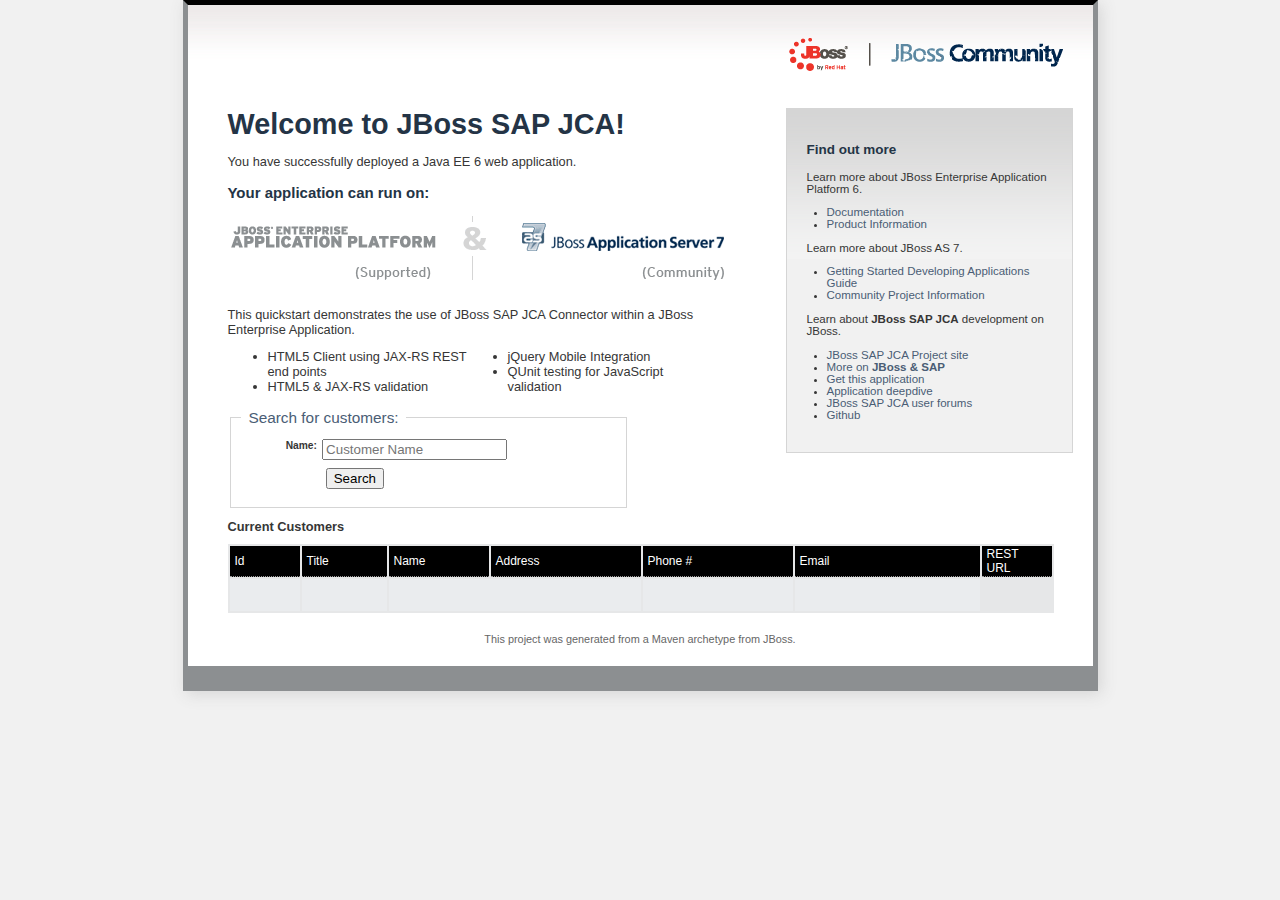
<file: src/main/webapp/index.html>
<!DOCTYPE html>
<!--

    JBoss, Home of Professional Open Source
    Copyright 2012, Red Hat, Inc., and individual contributors
    by the @authors tag. See the copyright.txt in the distribution for a
    full listing of individual contributors.

    Licensed under the Apache License, Version 2.0 (the "License");
    you may not use this file except in compliance with the License.
    You may obtain a copy of the License at
    http://www.apache.org/licenses/LICENSE-2.0
    Unless required by applicable law or agreed to in writing, software
    distributed under the License is distributed on an "AS IS" BASIS,
    WITHOUT WARRANTIES OR CONDITIONS OF ANY KIND, either express or implied.
    See the License for the specific language governing permissions and
    limitations under the License.

-->
<html>
<head>
<meta charset="UTF-8">
	<title>JBoss SAP JCA Connector QuickStart</title>
    <meta http-equiv="Content-Type" content="text/html; charset=utf-8"/>

    <!-- Set the tab, home page, shortcut icons -->
    <link rel="Shortcut Icon" href="img/aerogear_icon_16x.png">
    <link rel="apple-touch-icon" href="img/aerogear_avatar_48px.png"/>
    
    <!-- Shared styles -->
    <link rel="stylesheet" href="css/screen.css"/>
 
    <!-- Set viewport scaling and zoom features -->
    <meta name="viewport" content="width=device-width, initial-scale=1">

    <script type="text/javascript" src="js/libs/modernizr-2.5.3.js"></script>
    <script type="text/javascript" src="js/libs/yepnope-1.5.4.js"></script>
    <script type="text/javascript" src="js/libs/underscore-1.3.3.js"></script>
    
    <script type="text/javascript" src="js/app.js"></script>

    <script type="text/javascript">
    	yepnope([{
            //Load CDN hosted jQuery or fall back to local file.
            /*--------Note-----------
            This approach should only be used if you trust the source of where the resource (JavaScript) is located.
            In this case, use of the jquery CDN is much faster if your user's browser already has this file cached.
            If they don't have it cached, try to load it from the CDN as this will be faster if the user is
            located closer to a CDN than you currently hosted server.
            */
            load: "http://code.jquery.com/jquery-1.7.2.min.js",
            complete: function() {
                if ( !window.jQuery ) {
                    //In production, you would want to fall back to a minified file.
                    //We fall back to the full version because Eclipse reports false errors in some minified JavaScript files.
                    yepnope.load( "js/libs/jquery-1.7.2.js" );
                }
            }
    	},{
            //device detection and asynchronous script loading
            /*--------Note-----------
            Here we're using the yepnope framework which gives us the ability to load scripts dynamically, based on
            Modernizr's results.
            With Modernizr, we use media queries and touch detection to see if we are on a mobile, touch based device
            or if we're at anything less than 480px.. this gives us a mobile ui on desktop browsers when resized to <480px
            width for testing.
            */
            test: Modernizr.touch || Modernizr.mq( "only all and (max-width: 480px)" ),
            yep: {
                //assign labeled callbacks for later execution after script loads.
                //we are on mobile device so load appropriate CSS
                "jqmcss": "css/jquery.mobile-1.1.0.css",
                // For minification, uncomment this line
                //"mcss": "css/m.screen.min.css"
                // For minification, comment out this line
                "mcss": "css/m.screen.css"
            },
            nope: {
                //we are on desktop
                // For minification, uncomment this line
                //"scss": "css/d.screen.min.css"
                // For minification, comment out this line
            	"scss": "css/d.screen.css"
            },
            callback: {
                //use the labeled callbacks from above, and load jQuery Mobile
                "jqmcss": function( url, result, key ) {
                    yepnope({
                        load: "http://code.jquery.com/mobile/1.1.0/jquery.mobile-1.1.0.min.js",
                        complete: function() {
                            if ( !$.mobile ) {
                                yepnope( "js/libs/jquery.mobile-1.1.0.js" );
                            }
                        }
                    });
                },
                "scss": function( url, result, key ) {
                    $( document ).ready( function() {
                        //here we are moving content around based on the browser/device.
                        $( "aside" ).insertAfter( $( "section" ) );
                    });
                }
            },
            complete: function() {
                $( document ).ready( function() {
                    //setup the app after all scripts have loaded

                    $( "#container" ).show();
                    //Fetches the initial customer data and populates the table using jquery templates
                    getCustomerTemplate();

                    //Register an event listener on the sumbit action
                    $('#reg').submit(function(event) {
                        event.preventDefault();

                        var searchData = $(this).serializeObject();
                        //Workaround for jQM adding a hidden field for submit buttons which then
                        //gets serialized into the form values
                        if ( searchData.register ) {
                            delete searchData.register;
                        }
                        searchCustomers(searchData);
                    });

                    //Register the cancel listener
                    $('#cancel').click(function(event) {
                        //clear input fields
                        $('#reg')[0].reset();

                        //clear existing msgs
                        $('span.invalid').remove();
                        $('span.success').remove();
                    });

                    $("#refreshButtonD, #refreshButtonM").click(function(event) {
                        //updateCustomerTable();
                    });

                    //Clear customer registration and error messages on page change
                    $("#container").delegate("#register-art", "pagebeforeshow", function(event) {
                        $("#formMsgs").empty();
                        $('span.invalid').remove();
                    });
                });

                $.fn.serializeObject = function() {
                    var o = {};
                    var a = this.serializeArray();
                    $.each(a, function() {
                        if (o[this.name]) {
                            if (!o[this.name].push) {
                                o[this.name] = [o[this.name]];
                            }
                            o[this.name].push(this.value || '');
                        } else {
                            o[this.name] = this.value || '';
                        }
                    });
                    return o;
                };
            }
    	}]);
    </script>
</head>
<body>
    <div id="container" style="display:none">
        <div class="logo">
            <!-- img src="img/aerogear_logo_150px.png"/ -->
        </div>
        <div class="dualbrand">
            <img src="img/dualbrand_logo.png"/>
        </div>
        <section>
            <h1>Welcome to JBoss SAP JCA!</h1>
            <article id="intro-art" data-role="page" data-theme="a">
                <!-- Header -->
                <div data-role="header" class="header">
                    <img class="header_logo" src="img/icon_medium.png"/>
                    <h3>JBoss SAP JCA Quickstart</h3>
                    <a href="#info-aside" data-role="button" data-icon="info" class="ui-btn-right" data-iconpos="notext" data-rel="dialog"></a>
                </div>
                <!-- /Header -->

                <div data-role="content">
                    <img src="img/aerogear_icon_64px.png" class="mobileicon"/>
                    <p>You have successfully deployed a Java EE 6 web application.</p>
                    <h3>Your application can run on:</h3>
                    <img src="img/dualbrand_as7eap.png" class="max-width-100"/>
                    <p>This quickstart demonstrates the use of JBoss SAP JCA Connector within a JBoss Enterprise Application.</p>
                    <div class="highlights">
                        <ul>
                            <li>HTML5 Client using JAX-RS REST end points</li>
                            <li>HTML5 &amp; JAX-RS validation</li>
                        </ul>
                    </div>
                    <div class="highlights">
                        <ul>
                            <li>jQuery Mobile Integration</li>
                            <li>QUnit testing for JavaScript validation</li>
                        </ul>
                    </div>

                    <ul id="features">
                        <li class="feature">Pure HTML client</li>
                        <li class="feature">JAX-RS GET &amp; POST end points</li>
                        <li class="feature">HTML5 based page structure</li>
                        <li class="feature">HTML5 form element &amp; validation</li>
                        <li class="feature">CSS3 selectors used for styling</li>
                        <li class="feature">JAX-RS validation handling</li>
                        <li class="feature">jQuery Mobile integration</li>
                        <li class="feature">QUnit test suite to validate JavaScript</li>
                    </ul>
                </div>

                <!-- Footer -->
                <div class="footer" data-role="footer" data-position="fixed">
                    <div class="footer_left">
                        <a href="#intro-art" data-role="button" data-icon="home">Home</a>
                    </div>
                    <div class="footer_right">
                        <span class="footer_txt">Customer:</span>
                        <a href="#register-art" data-role="button" data-icon="plus">Add</a>
                        <a href="#customer-art" data-role="button" data-icon="grid">List</a>
                    </div>
                </div>
                <!-- /Footer -->
            </article>

            <!-- New HTML5 article tag -->
            <article id="register-art" data-role="page" data-theme="a">
                <!-- Header -->
                <div data-role="header" class="header">
                    <img class="header_logo" src="img/icon_medium.png"/>
                    <h3>JBoss SAP JCA Quickstart</h3>
                    <a href="#info-aside" data-role="button" data-icon="info" class="ui-btn-right" data-iconpos="notext" data-rel="dialog"></a>
                </div>
                <!-- /Header -->

                <div data-role="content">

                    <!-- For now mapping bean validation constraints from server side model is a manual task -->
                    <form name="reg" id="reg" data-ajax="false">
                        <fieldset>
                            <legend>Search for customers:</legend>
                            <div>
                                <label for="name">Name:</label>
                                <input type="text" name="name" id="name" pattern=".{1,25}" title="Name consists of up to 25 characters." placeholder="Customer Name" />
                            </div>
                            <!-- 
                            <div>
                                <label for="email">Email:</label>
                                <input type="text" name="email" id="email" pattern=".{1,30}" title="Email consists of up to 30 characters." placeholder="Customer Email" />
                            </div>
                             -->
                            <div id="formMsgs"></div>
                            <div data-role="controlgroup" data-type="horizontal">
                                <input type="submit" name="register" id="register" value="Search"/>
                            </div>
                        </fieldset>
                    </form>
                </div>

                <!-- Footer -->
                <div class="footer" data-role="footer" data-position="fixed">
                    <div class="footer_left">
                        <a href="#intro-art" data-role="button" data-icon="home">Home</a>
                    </div>
                    <div class="footer_right">
                        <span class="footer_txt">Customer:</span>
                        <a href="#register-art" data-role="button" data-icon="plus">Add</a>
                        <a href="#customer-art" data-role="button" data-icon="grid">List</a>
                    </div>
                </div>
                <!-- /Footer -->
            </article>

            <!-- New HTML5 article tag -->
            <article id="customer-art" data-role="page" data-theme="a">
                <!-- Header -->
                <div data-role="header" class="header" data-position="fixed">
                    <img class="header_logo" src="img/icon_medium.png"/>
                    <h3>JBoss SAP JCA Quickstart</h3>
                    <a href="#info-aside" data-role="button" data-icon="info" class="ui-btn-right" data-iconpos="notext" data-rel="dialog"></a>
                </div>
                <!-- /Header -->
                <h2>Current Customers</h2>

                <div data-role="content">
                    <table id="cust_tbl">
                    	<colgroup>
                    		<col id="idColumn"/>
                    		<col id="titleColumn"/>
                    		<col id="nameColumn"/>
                    		<col id="addressColumn"/>
                    		<col id="phoneColumn"/>
                    		<col id="emailColumn"/>
                    		<col id="restColumn"/>
                    	</colgroup>
                        <thead>
                            <tr>
                                <th scope="col">Id</th>
                                <th scope="col">Title</th>
                                <th scope="col">Name</th>
                                <th scope="col">Address</th>
                                <th scope="col">Phone #</th>
                                <th scope="col">Email</th>
                                <th scope="col">REST URL</th>
                            </tr>
                        </thead>
                        <tfoot>
                            <tr>
                            	<td>
                            		<input type="button" name="firstPage" id="firstPage" value="<<"/>
                            	</td>
                                <td>
                            		<input type="button" name="prevPage" id="prevPage" value="<"/>
                                </td>
                                <td colspan="2">
                                    <span id="paginationTitle">Page <span id="pageNum">0</span> of <span id="numPages">0</span></span>
                                </td>
                                <td>
                            		<input type="button" name="nextPage" id="nextPage" value=">"/>
                                </td>
                            	<td>
                            		<input type="button" name="lastPage" id="lastPage" value=">>"/>
                            	</td>
                            </tr>
                        </tfoot>
                        <tbody id="customers"></tbody>
                    </table>
                </div>

                <!-- Footer -->
                <div class="footer" data-role="footer" data-position="fixed">
                    <div class="footer_left">
                        <a href="#intro-art" data-role="button" data-icon="home">Home</a>
                    </div>
                    <div class="footer_right">
                        <span class="footer_txt">Customers:</span>
                        <a href="#register-art" data-role="button" data-icon="plus">Add</a>
                        <a href="#customer-art" data-role="button" data-icon="grid">List</a>
                    </div>
                </div>
                <!-- /Footer -->
            </article>

            <!-- New HTML5 aside tag -->
            <aside id="info-aside" data-role="page" data-theme="a">
                <!-- Header -->
                <div data-role="header">
                    <h3>Find out more</h3>
                </div>
                <!-- /Header -->

                <div data-role="content">
                    <p>Learn more about JBoss Enterprise Application Platform 6.</p>
                    <ul>
                        <li><a href="http://red.ht/jbeap-6-docs" target="_blank">Documentation</a></li>
                        <li><a href="http://red.ht/jbeap-6" target="_blank">Product Information</a></li>
                    </ul>
                    <p>Learn more about JBoss AS 7.</p>
                    <ul>
                        <li><a href="https://docs.jboss.org/author/display/AS7/Getting+Started+Developing+Applications+Guide" target="_blank">Getting Started Developing Applications Guide</a></li>
                        <li><a href="http://jboss.org/jbossas" target="_blank">Community Project Information</a></li>
                    </ul>
                    <p>Learn about <strong>JBoss SAP JCA</strong> development on JBoss.</p>
                    <ul>
                        <li><a href="http://jboss.org/aerogear" target="_blank">JBoss SAP JCA Project site</a></li>
                        <li><a href="https://community.jboss.org/wiki/WhatArePlainOldHTML5POH5Applications" target="_blank">More on <strong>JBoss &amp; SAP</strong></a></li>
                        <li><a href="https://community.jboss.org/wiki/GetStartedWithHTML5MobileWebDevelopmentWithJBoss" target="_blank">Get this application</a></li>
                        <li><a href="https://community.jboss.org/wiki/HTML5MobileQuickstartArchetypeDeepDive" target="_blank">Application deepdive</a></li>
                        <li><a href="https://community.jboss.org/community/aerogear" target="_blank">JBoss SAP JCA user forums</a></li>
                        <li><a href="https://github.com/organizations/aerogear" target="_blank">Github</a></li>
                    </ul>
                </div>
            </aside>
        </section>

        <!-- New HTML5 footer tag -->
        <footer>
            <!--<img src="img/logo.png" alt="HTML5"/>-->
            <p>This project was generated from a Maven archetype from JBoss.<br/></p>
        </footer>
    </div>
</body>
</html>
</file>
<file: src/main/webapp/css/screen.css>
/**
 * JBoss, Home of Professional Open Source
 * Copyright 2012, Red Hat, Inc., and individual contributors
 * by the @authors tag. See the copyright.txt in the distribution for a
 * full listing of individual contributors.
 *
 * Licensed under the Apache License, Version 2.0 (the "License");
 * you may not use this file except in compliance with the License.
 * You may obtain a copy of the License at
 * http://www.apache.org/licenses/LICENSE-2.0
 * Unless required by applicable law or agreed to in writing, software
 * distributed under the License is distributed on an "AS IS" BASIS,
 * WITHOUT WARRANTIES OR CONDITIONS OF ANY KIND, either express or implied.
 * See the License for the specific language governing permissions and
 * limitations under the License.
 */
/* Core styles for the page */
body {
    margin: 0;
    padding: 0;
    font-size: 0.8em;
    color: #363636;
}

code {
    font-size: 1.1em;
}

a {
    text-decoration: none;
}

a:hover {
    color: #369;
    text-decoration: underline;
}

/* Customer registration styles */
span.invalid {
    padding-left: 3px;
    color: red;
}

span.success {
   padding-left: 3px;
   color: green;
}

/* Customer table styles */
#cust_tbl {
    clear: both;
}

#cust_tbl thead {
    font-weight: bold;
    color: #FFFFFF;
    background-color: black;
    text-align: left;
}

#cust_tbl tfoot {
    height: 20px;
    font-weight: bold;
}

/* Using new CSS3 selectors for styling*/
#customers tr:nth-child(odd) {
    background: #f4f3f3;
}

#customers tr:nth-child(even) {
    background: #ffffff;
}
</file>
